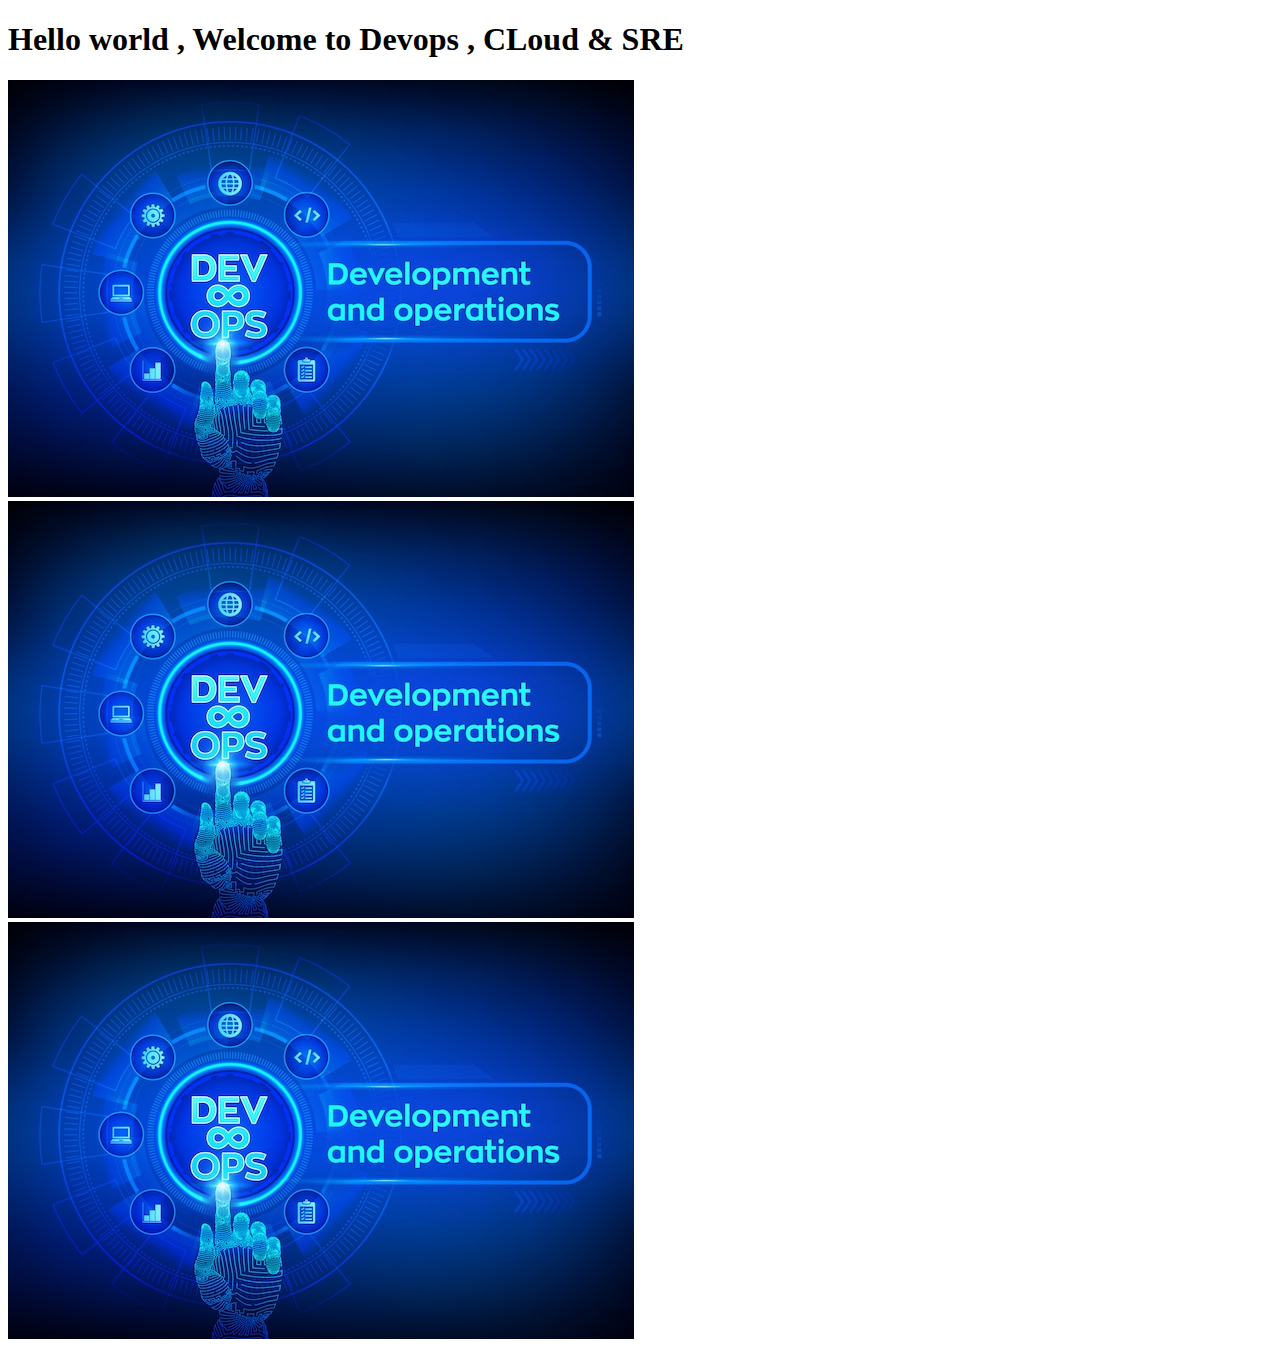
<file: devops-app/index.html>
<!DOCTYPE html>
<html lang="en">
<head>
    <meta charset="UTF-8">
    <meta http-equiv="X-UA-Compatible" content="IE=edge">
    <meta name="viewport" content="width=device-width, initial-scale=1.0">
    <title>devops</title>
</head>
<body>
    <h1>Hello world , Welcome to Devops , CLoud & SRE </h1>
    
 <div class="wrapper">
    <div class="box box1"><img src="dev.jpg" alt="a balloon"></div>
    <div class="box box2"><img src="dev.jpg" alt="a balloon"></div>
    <div class="box box3"><img src="dev.jpg" alt="a balloon"></div>
</div> 
    
</body>
</html>
</file>
